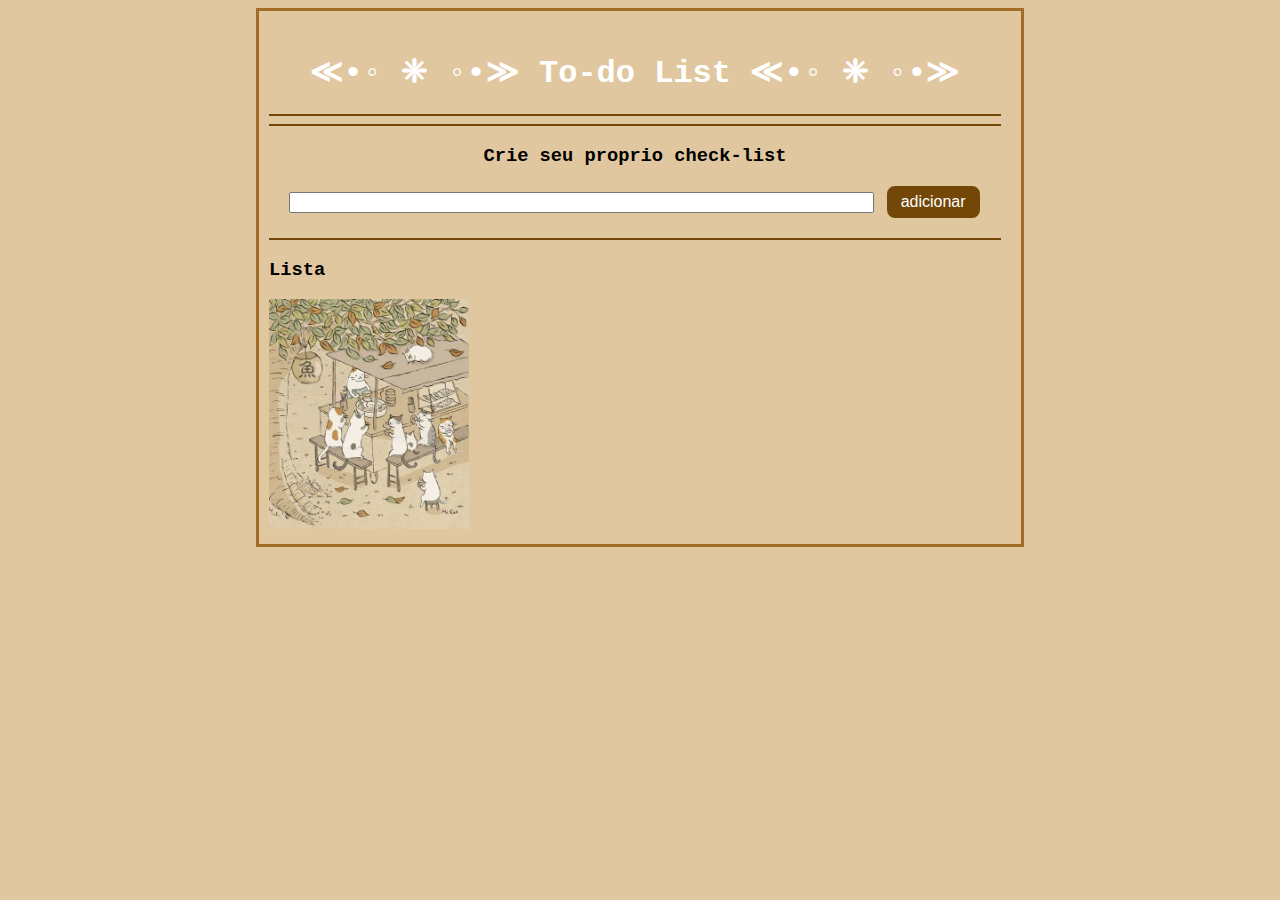
<file: ProjetosLogica--/TudoList/index.html>
<!DOCTYPE html>
<html lang="pt-br">

<head>
    <meta charset="UTF-8">
    <meta http-equiv="X-UA-Compatible" content="IE=edge">
    <meta name="viewport" content="width=device-width, initial-scale=1.0">
    <title>Tudo List</title>
    <style type="text/css">
        body {
            background-color: #d8b784c7;
            background-position-x: center;
            margin-left: 20%;
            margin-right: 20%;
            border: 3px solid rgba(155, 99, 26, 0.904);
            padding: 20px 20px 10px 10px;
            font-family: courier, arial, helvetica;
        }

        button {
            background-color: #724707;
            border: none;
            color: white;
            padding: 10px 10px;
            text-align: center;
            text-decoration: none;
            display: inline-block;
            font-size: 16px;
            margin: 1px 1px;
            cursor: pointer;
        }

        .button1 {
            border-radius: 8px;
            padding: 5px 12px;
            border: 2px solid #724707;
        }

        hr {
            height: 2px;
            color: #724707;
            background-color: #724707;
            border: none;
            
        }
    </style>
</head>

<body>

    <center>
        
        <h1 style="color:white;">≪•◦ ❈ ◦•≫ To-do List ≪•◦ ❈ ◦•≫</h1>
        <hr>
        <hr>

        <h3>Crie seu proprio check-list</h3>

        <h3><input type="text" name="" id="tarefinha" size="70">
            <button class="button button1" onclick="adicionarTarefa()">adicionar</button>
        </h3>
        <hr />
    </center>
    <h3>Lista</h3>
    <ul id="lista"></ul>

    <script src="index.js"></script>
    <rigth><img src="imagens/gatos.jpg" width="200px"></rigth>
</body>

</html>
</file>
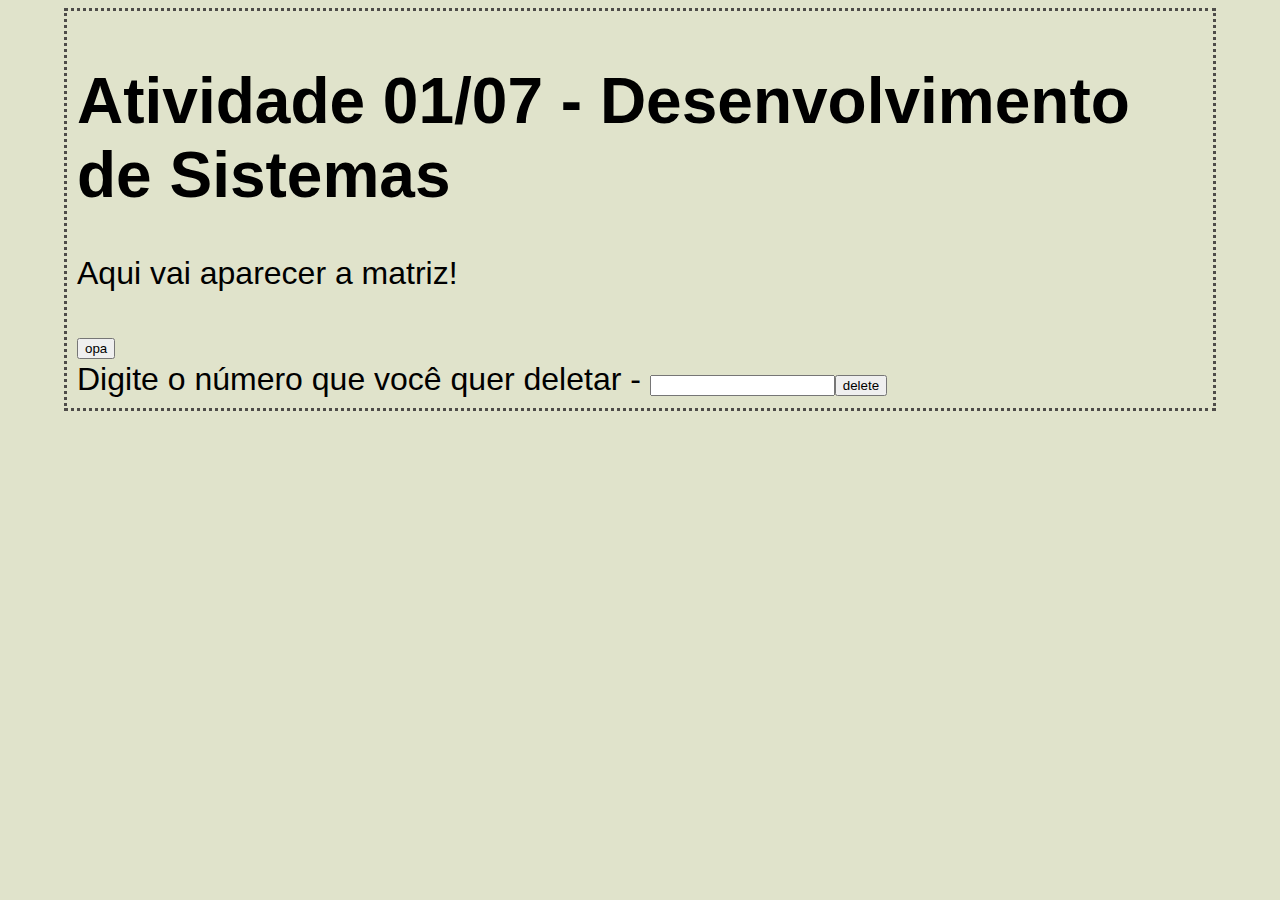
<file: ahahah.html>
<!DOCTYPE html>
<html lang="en">

<head>
    <meta charset="UTF-8">
    <meta http-equiv="X-UA-Compatible" content="IE=edge">
    <meta name="viewport" content="width=device-width, initial-scale=1.0">
    <title>JACKSON</title>
    <style type="text/css">
        body {
            background-color: #d7dbbcc7;
            background-position-x: center;
            margin-left: 5%;
            margin-right: 5%;
            border: 3px dotted rgba(59, 56, 56, 0.877);
            padding: 10px 10px 10px 10px;
            font-family: sans-serif;
            font-size: xx-large;
        }
    </style>
</head>

<body>
    <h1>Atividade 01/07 - Desenvolvimento de Sistemas</h1>
    <p id="aa">Aqui vai aparecer a matriz!</p><button onclick="criamatriz()">opa</button>
    <br>
    Digite o número que você quer deletar - <input type="number" id="numero"><button onclick="delet()">delete</button>
</body>

</html>
<script>
    var matriz = [[], [], []]
    function criamatriz() {
        var resp = ""
        for (let i = 0; i < 3; i++) {
            for (let j = 0; j < 2; j++) {
                matriz[i][j] = Math.floor(Math.random() * 100)
            }
            resp += "<br>"
        }
        imprimematriz();
    }
    function delet() {
        var quest = parseInt(document.getElementById("numero").value)
        var men = "Deletado com sucesso "
        for (let i = 0; i < 3; i++) {
            for (let j = 0; j < 2; j++) {
                if (quest == matriz[i][j]) {
                    matriz[i][j] = null
                    var men = "Deletado com sucesso "
                    break;
                } else {
                    men = "esse numero nao se encontra no nosso sistema!!"
                }
            }
        }
        alert(men)
        imprimematriz();
    }
    function imprimematriz() {
        var resp = ""
        for (let i = 0; i < 3; i++) {
            for (let j = 0; j < 2; j++) {
                resp += matriz[i][j] + " - "
            }
            resp += "<br>"
        }
        document.getElementById("aa").innerHTML = resp
    }

</script>
</file>
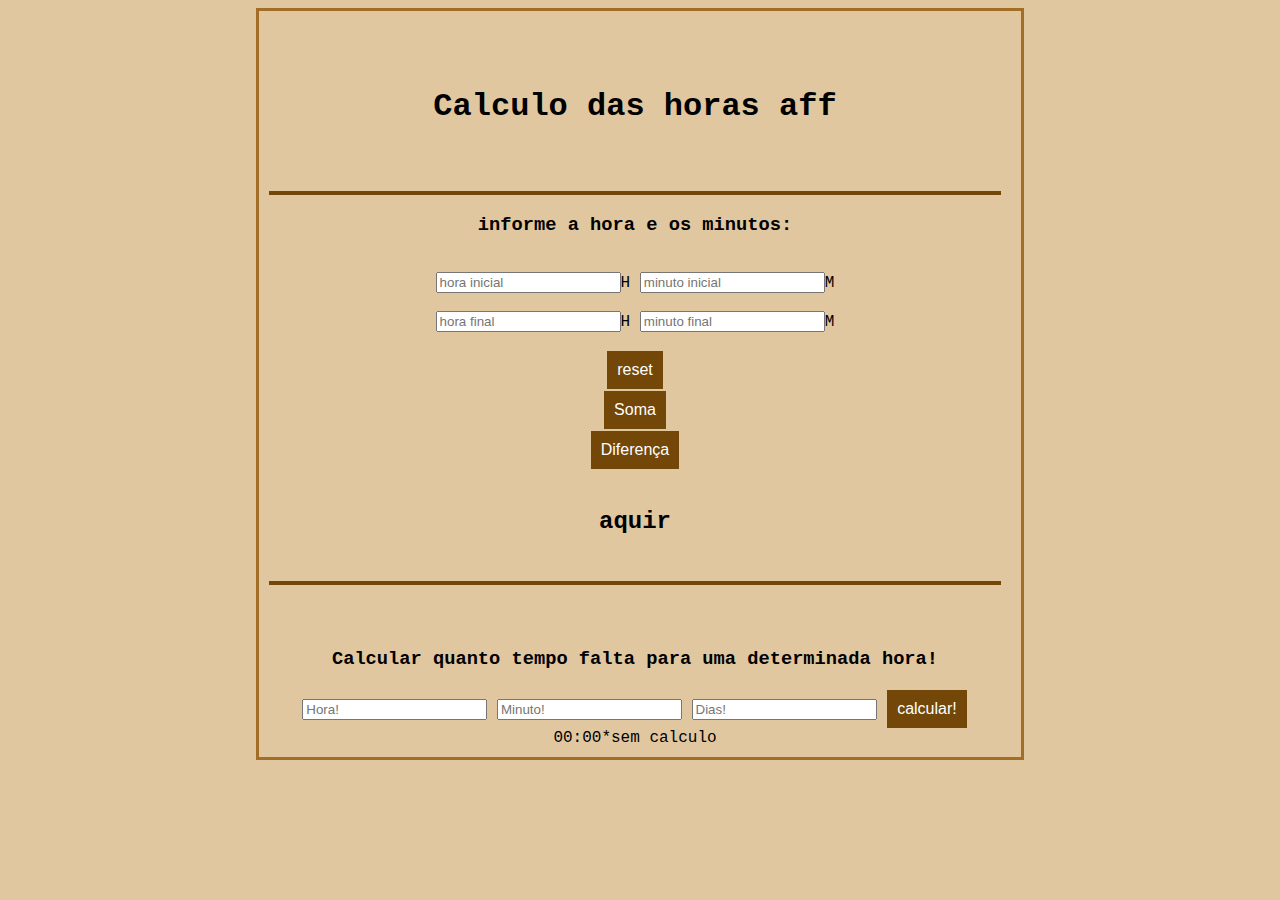
<file: DSV1309/calcHora.html>
<!DOCTYPE html>
<html lang="en">

<head>
    <meta charset="UTF-8">
    <link href="https://cdn.jsdelivr.net/npm/bootstrap@5.1.0/dist/css/bootstrap.min.css" F rel="stylesheet"
        integrity="sha384-KyZXEAg3QhqLMpG8r+8fhAXLRk2vvoC2f3B09zVXn8CA5QIVfZOJ3BCsw2P0p/We" crossorigin="anonymous">
    <meta http-equiv="X-UA-Compatible" content="IE=edge">
    <meta name="viewport" content="width=device-width, initial-scale=1.0">
    <style type="text/css">
        body {
            background-color: #d8b784c7;
            background-position-x: center;
            margin-left: 20%;
            margin-right: 20%;
            border: 3px solid rgba(155, 99, 26, 0.904);
            padding: 20px 20px 10px 10px;
            font-family: courier, arial, helvetica;
        }

        button {
            background-color: #724707;
            border: none;
            color: white;
            padding: 10px 10px;
            text-align: center;
            text-decoration: none;
            display: inline-block;
            font-size: 16px;
            margin: 1px 1px;
            cursor: pointer;
        }

        hr {
            height: 4px;
            color: #724707;
            background-color: #724707;
            border: none;
        }
    </style>
    <title>Document</title>
</head>

<body>
    <center>
        <br><br>
        <h1>Calculo das horas aff</h1>
        <br><br>
        <hr>
        <h3>informe a hora e os minutos:</h3>
        <br>
        <input id="h1" type="Number" placeholder="hora inicial">H
        <input id="m1" type="Number" placeholder="minuto inicial">M<br><br>
        <input id="h2" type="Number" placeholder="hora final">H
        <input id="m2" type="Number" placeholder="minuto final">M<br><br>
        <div class="container-fluid">
            <div class="row">
                <div class="col-md-4">
                    <button onclick="reset()">reset </button>
                </div>
                <div class="col-md-4">
                    <button onclick="soma()">Soma</button>
                </div>
                <div class="col-md-4">
                    <button onclick="diferenca()">Diferença</button>

                </div>
            </div>
        </div>
        <br>
        <h2>
            <div id="div">aquir</div>
        </h2>
        <br>
        <hr><br><br>
        <h3>Calcular quanto tempo falta para uma determinada hora! </h3>
        <input id="h" type="Number" placeholder="Hora!">
        <input id="m" type="Number" placeholder="Minuto!">
        <input id="d" type="Number" placeholder="Dias!">
        <button onclick="ai()">calcular!</button>
        <div id="tp">00:00*sem calculo</div>
    </center>
</body>

</html>
<script>
    var hf = Number, mf = Number
    var adcVh = Number, adcVm = Number
    function diferenca() {
        var vh1 = Number(document.getElementById("h1").value), vh2 = Number(document.getElementById("h2").value)
        var vm1 = Number(document.getElementById("m1").value), vm2 = Number(document.getElementById("m2").value)

        if (vh1 <= vh2) {
            hf = vh2 - vh1
            mf = vm2 - vm1
            if (vh1 == vh2) {
                if (vm2 < vm1) {
                    mf = vm1 - vm2
                }
            }
        } else {
            hf = vh1 - vh2
            mf = vm1 - vm2
        }

        while (mf < 0) {
            mf += 60
            hf--
        }
        while (mf >= 60) {

            mf = mf - 60
            hf++
            mf = mf
        }
        //impressao
        if (hf < 10) {
            hf = "0" + hf
        }
        if (mf < 10) {
            mf = "0" + mf
        }
        document.getElementById("div").innerHTML = hf + ":" + mf
    }
    function soma() {
        var vh1 = Number(document.getElementById("h1").value), vh2 = Number(document.getElementById("h2").value)
        var vm1 = Number(document.getElementById("m1").value), vm2 = Number(document.getElementById("m2").value)

        hf = vh1 + vh2
        mf = vm1 + vm2
        if (mf >= 60) {
            while (mf >= 60) {
                mf = mf - 60
                adcVh++
            }
            hf = hf + adcVh
            mf = mf
        }

        //impressao
        if (hf < 10) {
            hf = "0" + hf
        }
        if (mf < 10) {
            mf = "0" + mf
        }
        document.getElementById("div").innerHTML = hf + ":" + mf
    }


    function ai() {
        var hora = Number(document.getElementById("h").value)
        var minutos = Number(document.getElementById("m").value)
        var dias = Number(document.getElementById("d").value)
        var quanthora = Number(quanthora)
        if (hora > 23 || hora < 0 || minutos > 59 || minutos < 0) {
            stop;
            alert("Você digitou algum numero errado")
            reset();
        } else if (hora === null) {
            hora = 0
        }
        var data = new Date()
        var horesagora = data.getHours()
        var minutosagora = data.getMinutes()
        var minutostotal = minutos = minutosagora
        var horasmais = 0
        var horaini = hora
        var minutoini = minutos
        for (var i = 0; i < dias; i++) {
            hora = hora + 24
        }
        if (minutoini < 10) {
            minutoini = "" + minutoini
        }
        if (minutostotal < 0) {
            horasmais--
            minutostotal = minutostotal + 60
        }
        if (hora < horasagora) {
            hora = hora + 24
        }
        var horastotal = (hora - horasagore) + horasmais
        var imprimir = horastotal + ":" + minutostotal
        document.getElementById("tp").innerHTML = imprimir
    }

    function reset() {
        document.getElementById("h1").value = null
        document.getElementById("h1").value = null
        document.getElementById("m1").value = null
        document.getElementById("m2").value = null
        hf = null
        mf = null
        adcVh = null


    }
</file>
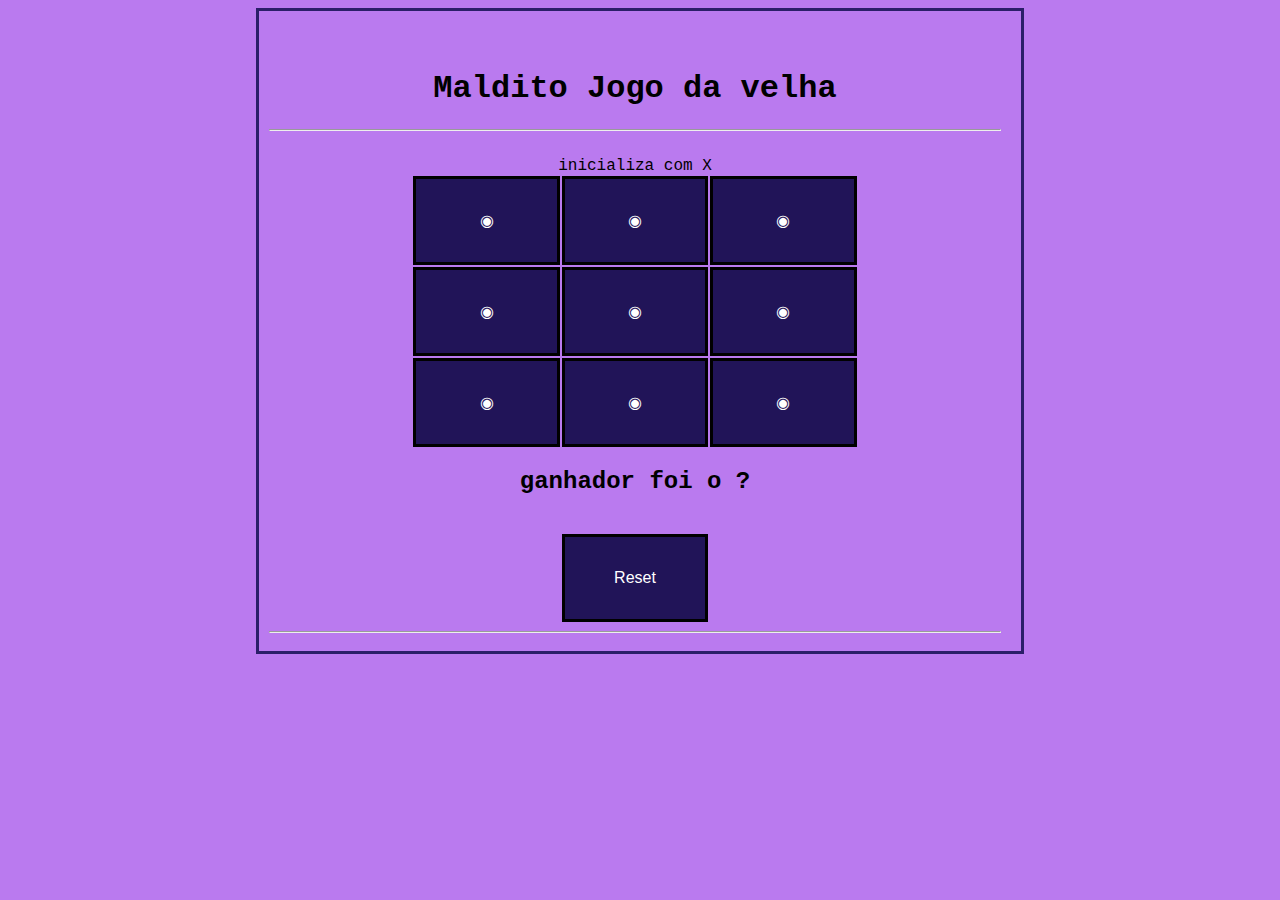
<file: DSV2209rafa/aff.html>
<!DOCTYPE html>
<html lang="en">

<head>
    <meta charset="UTF-8">
    <meta http-equiv="X-UA-Compatible" content="IE=edge">
    <meta name="viewport" content="width=device-width, initial-scale=1.0">
    <title>Document</title>
    <style type="text/css">
        body {
            background-color: #a754ebc7;
            background-position-x: center;
            margin-left: 20%;
            margin-right: 20%;
            border: 3px solid rgba(28, 21, 90, 0.904);
            padding: 20px 20px 10px 10px;
            font-family: courier, arial, helvetica;
        }

        button {
            background-color: #211458;
            border-width: medium;
            border-style: solid;
            border-color: #000;
            color: white;
            width: 20%;
            height: 20%;
            padding: 32px 32px;
            text-align: center;
            text-decoration: none;
            display: inline-block;
            font-size: 16px;
            margin: 1px 1px;
            cursor: pointer;
        }
    </style>
</head>

<body>
    <center>
        <br>
        <h1>Maldito Jogo da velha</h1>
        <hr>
        <br>
        inicializa com X<br>
        
        <button id="A1" onclick="tratajogada(this.id)">◉</button><button id="A2"
            onclick="tratajogada(this.id)">◉</button><button id="A3" onclick="tratajogada(this.id)">◉</button><br>
        <button id="B1" onclick="tratajogada(this.id)">◉</button><button id="B2"
            onclick="tratajogada(this.id)">◉</button><button id="B3" onclick="tratajogada(this.id)">◉</button><br>
        <button id="C1" onclick="tratajogada(this.id)">◉</button><button id="C2"
            onclick="tratajogada(this.id)">◉</button><button id="C3" onclick="tratajogada(this.id)">◉</button><br>
        <h2><div id="div">ganhador foi o <strong>?</strong></div></h2>
        <br><button onclick="reset()">Reset</button>
        <hr>
    </center>
</body>

</html>
<script>
    var letra1 = "X";
    var letra2 = "O";
    var proximaJogada = letra1;
    var vencedor=""
    mostrar=""
    function tratajogada(idbutao) {
        if (document.getElementById(idbutao).innerHTML == "◉"&& vencedor =="") {
            document.getElementById(idbutao).innerText = proximaJogada;

            if (proximaJogada == letra1) {
                proximaJogada = letra2
            } else {
                proximaJogada = letra1
            }
        } else { alert("Ta ocupado meu!") }
        ai();

    }
    function ai(){
        //linha A
        if(document.getElementById("A1").innerText ==document.getElementById("A2").innerText &&document.getElementById("A2").innerText==document.getElementById("A3").innerText &&document.getElementById("A1").innerText !="◉")
        {
            vencedor=document.getElementById("A1").innerText;
            mostrar="ganhador foi o "+vencedor;
            document.getElementById("div").innerHTML =mostrar;
        }
        //linha B
        if(document.getElementById("A1").innerText==document.getElementById("B2").innerText&&document.getElementById("B2").innerText==document.getElementById("B3").innerText&&document.getElementById("B1").innerText!="◉"){
            vencedor=document.getElementById("A1").innerText;
            mostrar="ganhador foi o "+vencedor;
            document.getElementById("div").innerHTML =mostrar;
        }
        //linha C
        if(document.getElementById("C1").innerText==document.getElementById("C2").innerText&&document.getElementById("C2").innerText==document.getElementById("C3").innerText&&document.getElementById("C1").innerText!="◉"){
            vencedor=document.getElementById("C1").innerText;
            mostrar="ganhador foi o "+vencedor;
            document.getElementById("div").innerHTML =mostrar;
        }
        //COLUNA 1
        if(document.getElementById("A1").innerText==document.getElementById("B1").innerText&&document.getElementById("B1").innerText==document.getElementById("C1").innerText&&document.getElementById("A1").innerText!="◉"){
            vencedor=document.getElementById("A1").innerText;
            mostrar="ganhador foi o "+vencedor;
            document.getElementById("div").innerHTML =mostrar;
        }
        //COLUNA 2 
        if(document.getElementById("A2").innerText==document.getElementById("B2").innerText&&document.getElementById("B2").innerText==document.getElementById("C2").innerText&&document.getElementById("A2").innerText!="◉"){
            vencedor=document.getElementById("A2").innerText;
            mostrar="ganhador foi o "+vencedor;
            document.getElementById("div").innerHTML =mostrar;
        }
        //COLUNA 3 
        if(document.getElementById("A3").innerText==document.getElementById("B3").innerText&&document.getElementById("B3").innerText==document.getElementById("C3").innerText&&document.getElementById("A3").innerText!="◉"){
            vencedor=document.getElementById("A3").innerText;
            mostrar="ganhador foi o "+vencedor;
            document.getElementById("div").innerHTML =mostrar;
        }
        //DIAGONAL ESQUERDA
        if(document.getElementById("A1").innerText==document.getElementById("B2").innerText&&document.getElementById("B2").innerText==document.getElementById("C3").innerText&&document.getElementById("A1").innerText!="◉"){
            vencedor=document.getElementById("A1").innerText;
            mostrar="ganhador foi o "+vencedor;
            document.getElementById("div").innerHTML =mostrar;
        }
        //DIAGONAL DIREITO 
        if(document.getElementById("A3").innerText==document.getElementById("B2").innerText&&document.getElementById("B2").innerText==document.getElementById("C1").innerText&&document.getElementById("A3").innerText!="◉"){
            vencedor=document.getElementById("A3").innerText;
            mostrar="ganhador foi o "+vencedor;
            document.getElementById("div").innerHTML =mostrar;
        }
    }

    function reset() {
        document.getElementById("A1").innerText= "◉";
        document.getElementById("A2").innerText= "◉"
        document.getElementById("A3").innerText= "◉";
        document.getElementById("B1").innerText= "◉";
        document.getElementById("B2").innerText= "◉";
        document.getElementById("B3").innerText= "◉";
        document.getElementById("C1").innerText= "◉";
        document.getElementById("C2").innerText= "◉";
        document.getElementById("C3").innerText= "◉";
        vencedor="";
        mostra=null;
        div=null;
        
     }
    

</script>
</file>
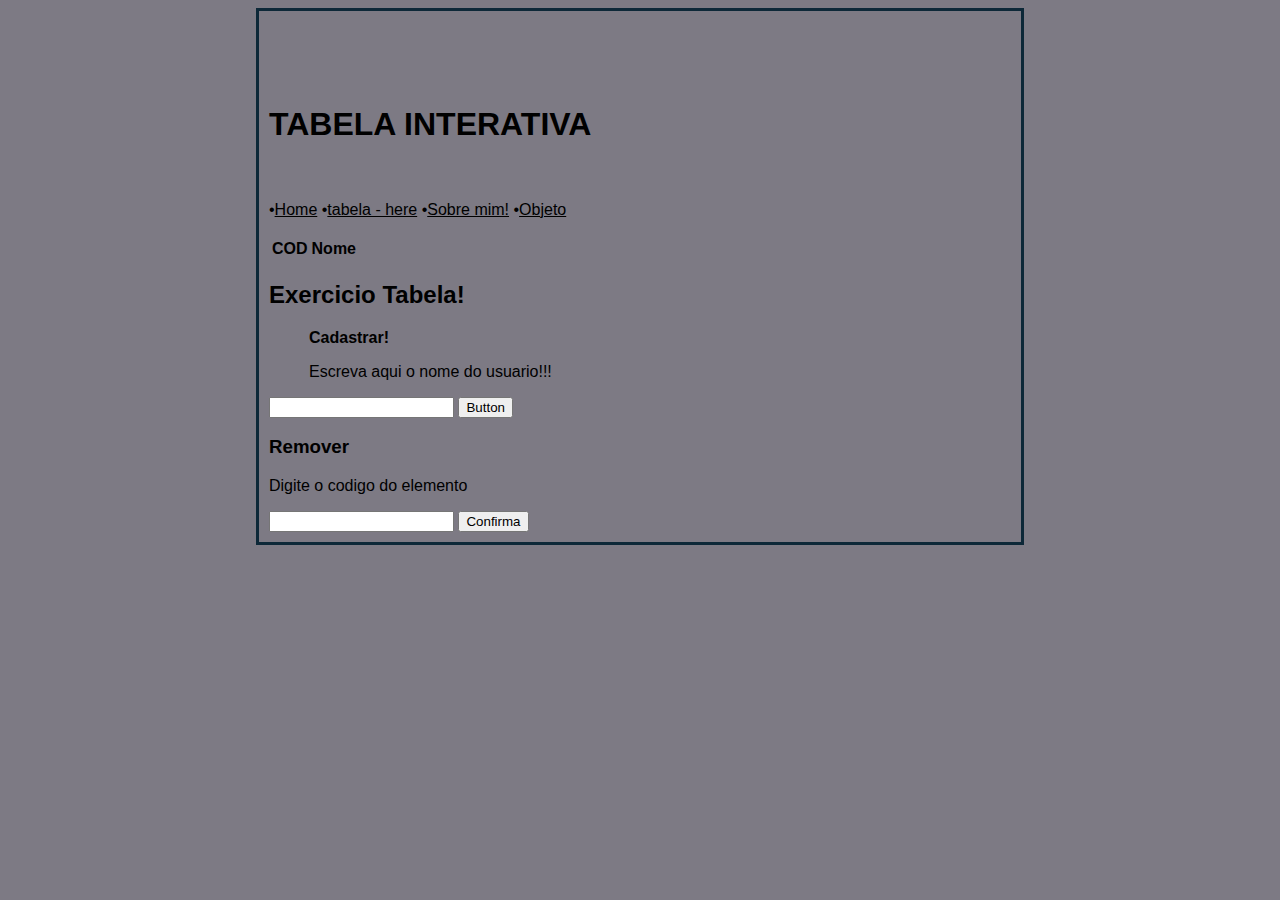
<file: ProjetoInterçaoEmHTML/DSVdeSIS/att.html>
<!DOCTYPE html>
<html lang="en">

<head>
    <meta charset="UTF-8">
    <link href="https://cdn.jsdelivr.net/npm/bootstrap@5.1.0/dist/css/bootstrap.min.css" F rel="stylesheet"
        integrity="sha384-KyZXEAg3QhqLMpG8r+8fhAXLRk2vvoC2f3B09zVXn8CA5QIVfZOJ3BCsw2P0p/We" crossorigin="anonymous">
    <meta http-equiv="X-UA-Compatible" content="IE=edge">
    <meta name="viewport" content="width=device-width, initial-scale=1.0">
    <style type="text/css">
        body {
            background-color: #595561c7;
            background-position-x: center;
            margin-left: 20%;
            margin-right: 20%;
            border: 3px solid rgba(1, 32, 49, 0.904);
            padding: 20px 20px 10px 10px;
            font-family: sans-serif;
        }

        a {
            color: rgb(0, 0, 0);
        }
    </style>
    <title>tabela</title>

</head>

<body>
    <div class="container-fluid">
        <div class="row">
            <div class="col-md-12">
                <br><br><br>
                <h1 class="text-center">
                    TABELA INTERATIVA
                </h1>
                <br><br>•<a href="home.html" title="home" alt="">Home</a>
                •<u>tabela - here</u>
                •<a href="sobre.html" title="sobre" alt="">Sobre mim!</a>
                •<a href="objeto.html">Objeto</a><br><br>
                <div class="row">
                    <div class="col-md-8">
                        <table id="tabela" class="table" >
                            <thead>
                                <tr>
                                   
                                    <th>
                                        COD
                                    </th>
                                    <th>
                                       Nome
                                    </th>
                                    
                                </tr>
                            </thead>
                            <tbody>
                               
                            </tbody>
                        </table >
                    </div>
                    <div class="col-md-4">
                        <dl>
                            <dt>
                                <h2>Exercicio Tabela!</h2>
                            </dt>
                            <dd>
                                <span><strong>Cadastrar!</strong> <br>
                                <p>Escreva aqui o nome do usuario!!!</p>
                                </span>
                            </dd>
                        </dl> 
                        
                        <input type="text" id="nome">
                        <button onclick="tabelinha()" type="button" class="btn btn-success btn-lg btn-block">
                            Button
                        </button>
                        <h3>Remover</h3><p>Digite o codigo do elemento</p>
                        <input type="Number"id="remov" >
                        <button onclick="remocao()" type="button" class="btn btn-success btn-lg btn-block">Confirma</button>
                    </div>
                </div>
            </div>
        </div>
    </div>
</body>
</html>
<script>
    var cod=0;
    function tabelinha(){  
        cod++;
        var remov="<td><button onclick='remocao(this)'type='button' class='btn btn-danger btn-lg btn-block'>DEleta</button></td>"
        var hg= "<strong>#</strong>"
        var nome=document.getElementById("nome").value;
        var linha= "<tr><td>"+hg+cod+"</td><td>"+nome+"</td>"+remov;
        document.getElementById("tabela").innerHTML+=linha;
        document.getElementById("tabela").innerHTML+="</tr>";
        document.getElementById("nome").value = null;

    }

    function remocao(id){
        var i=id.parentNode.parentNode.rowIndex;
        document.getElementById('tabela').deleteRow(i);
        // var a=cod
        // var desejado= document.getElementById("remov").value;
        // while(desejado!=cod){
        //     a--
        //     if(a==desejado){
                
        //         document.getELementById("cod").remove();  
        //     }
        // }
    }
</script>
</file>
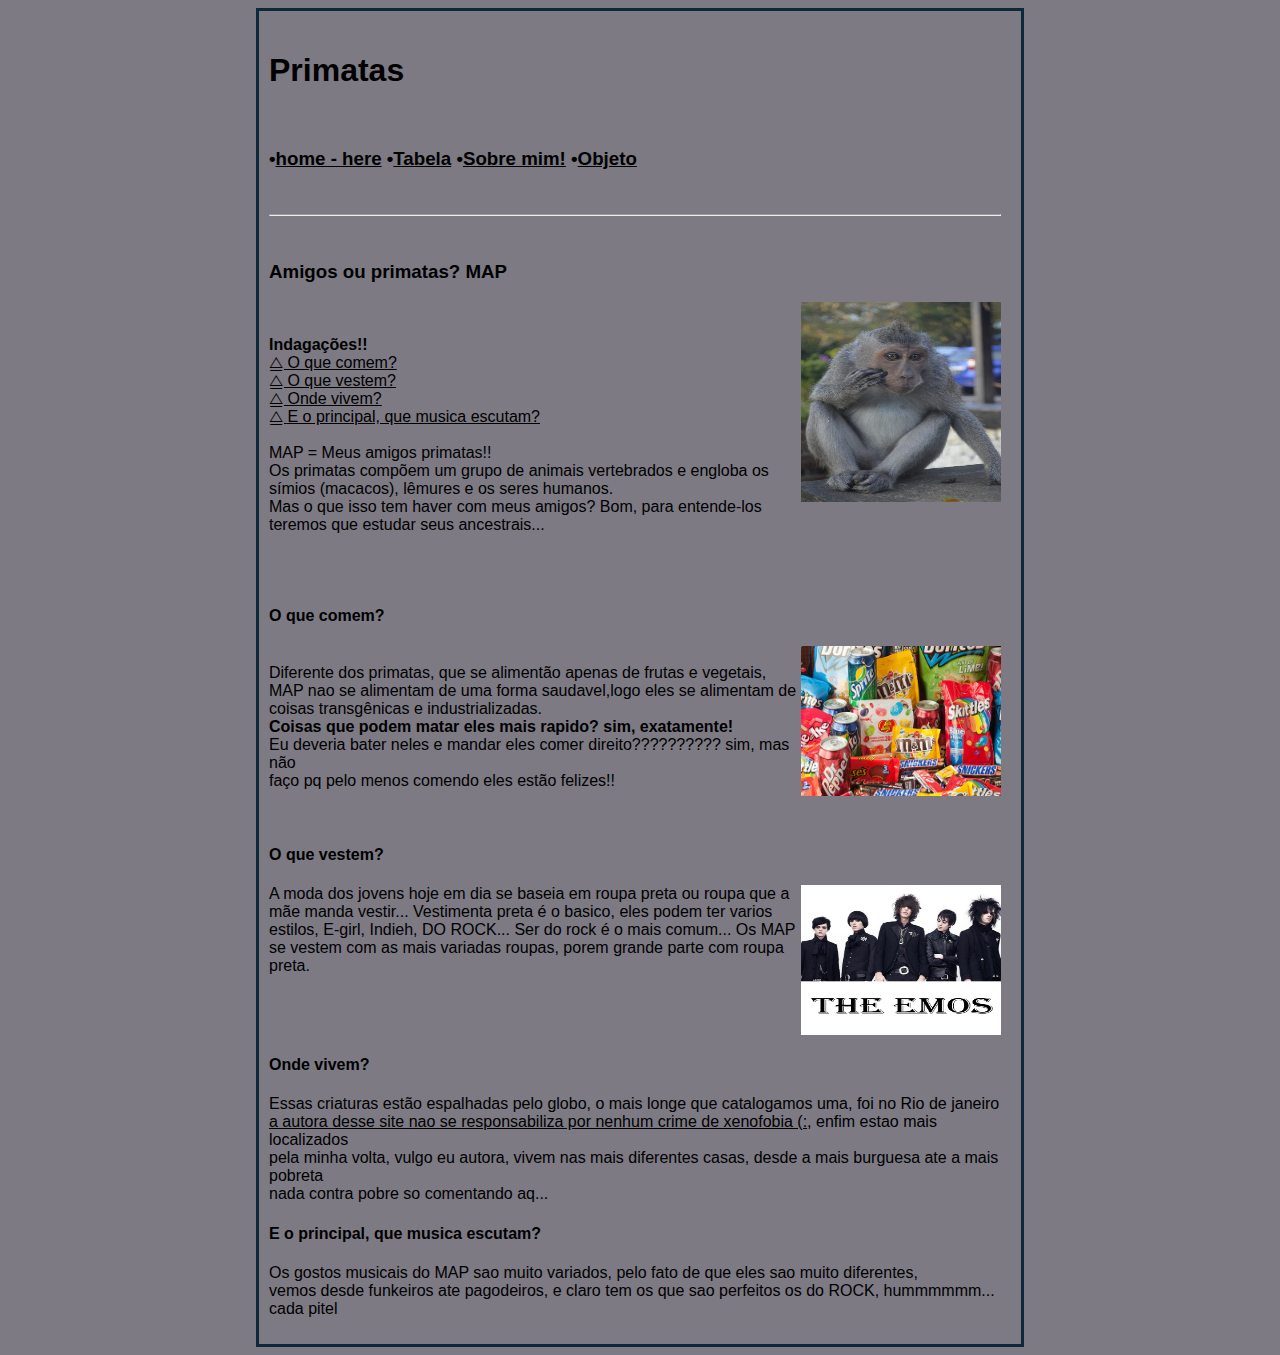
<file: ProjetoInterçaoEmHTML/DSVdeSIS/home.html>
<!DOCTYPE html>
<html lang="en">

<head>
    <meta charset="UTF-8">
    <link href="https://cdn.jsdelivr.net/npm/bootstrap@5.1.0/dist/css/bootstrap.min.css" F rel="stylesheet"
        integrity="sha384-KyZXEAg3QhqLMpG8r+8fhAXLRk2vvoC2f3B09zVXn8CA5QIVfZOJ3BCsw2P0p/We" crossorigin="anonymous">
    <meta http-equiv="X-UA-Compatible" content="IE=edge">
    <meta name="viewport" content="width=device-width, initial-scale=1.0">
    <title>home</title>
    <style type="text/css">
        body {
            background-color: #595561c7;
            background-position-x: center;
            margin-left: 20%;
            margin-right: 20%;
            border: 3px solid rgba(1, 32, 49, 0.904);
            padding: 20px 20px 10px 10px;
            font-family: sans-serif;
        }

        a {
            color: rgb(0, 0, 0);
        }
    </style>
</head>

<body>

    <h1 class="text-center"> Primatas</h1>
<br>
     <h3>  •<u>home - here</u>
    •<a href="att.html" title="tabela" alt="">Tabela</a>
    •<a href="sobre.html" title="sobre" alt="" class="text-emphasis">Sobre mim!</a> 
    •<a href="objeto.html">Objeto</a></h3>
    <br>
    
    <hr><br>
    <h3>Amigos ou primatas? MAP</h3>

    <img alt="Bootstrap Image Preview" src="mamaco1.jpg" width="200" height="200" align="right" class="img-right" /><br>

    <p> <strong>Indagações!!</strong> <br>

        <a href="#comem" title="Seja direcionado" alt="">⧋ O que comem?</a> <br>
        <a href="#vestem" title="Seja direcionado" alt="">⧋ O que vestem?</a><br>
        <a href="#vivem" title="Seja direcionado" alt="">⧋ Onde vivem?</a><br>
        <a href="#musica" title="Seja direcionado" alt="">⧋ E o principal, que musica escutam?</a> <br>

        <br>MAP = Meus amigos primatas!!
        <br>
        Os primatas compõem um grupo de animais vertebrados e engloba os símios (macacos), lêmures e os seres humanos.
        <br>
        Mas o que isso tem haver com meus amigos? Bom, para entende-los teremos que estudar seus ancestrais...

    </p>
    <br clear="right">
    <br>
    <h4 id="comem">O que comem?</h4>
    <p>
        <img src="salgadinhos.jpg" alt="" width="200" height="150" align="right"><br>
        Diferente dos primatas, que se alimentão apenas de frutas e vegetais, MAP nao se alimentam de uma forma
        saudavel,logo eles se alimentam de coisas transgênicas e industrializadas.
        <br> <strong> Coisas que podem matar eles mais rapido? sim, exatamente!</strong><br>
        Eu deveria bater neles e mandar eles comer direito?????????? sim, mas não <br> faço pq pelo menos comendo eles
        estão felizes!!
        <br>


    </p>
    <br clear="right">

    <h4 id="vestem">O que vestem?</h4>
    <img src="p1.jpg" width="200" height="150" align="right">
    <p>
        A moda dos jovens hoje em dia se baseia em roupa preta ou roupa que a mãe manda vestir...
        Vestimenta preta é o basico, eles podem ter varios estilos, E-girl, Indieh, DO ROCK... Ser do rock é o mais
        comum...
        Os MAP se vestem com as mais variadas roupas, porem grande parte com roupa preta.
    </p>
    <br clear="right">
    <h4 id="vivem">Onde vivem?</h4>
    <p>
        Essas criaturas estão espalhadas pelo globo, o mais longe que catalogamos uma, foi no Rio de janeiro <br>
        <u>a autora desse site nao se responsabiliza por nenhum crime de xenofobia (:</u>, enfim estao mais localizados <br>
        pela minha volta, vulgo eu autora, vivem nas mais diferentes casas, desde a mais burguesa ate a mais pobreta<br>
        nada contra pobre so comentando aq...
    </p>

    <h4 id="musica">E o principal, que musica escutam?</h4>
    <p>
        Os gostos musicais do MAP sao muito variados, pelo fato de que eles sao muito diferentes, <br>
        vemos desde funkeiros ate pagodeiros, e claro tem os que sao perfeitos os do ROCK, hummmmmm...  cada pitel
    </p>

</body>

</html>
</file>
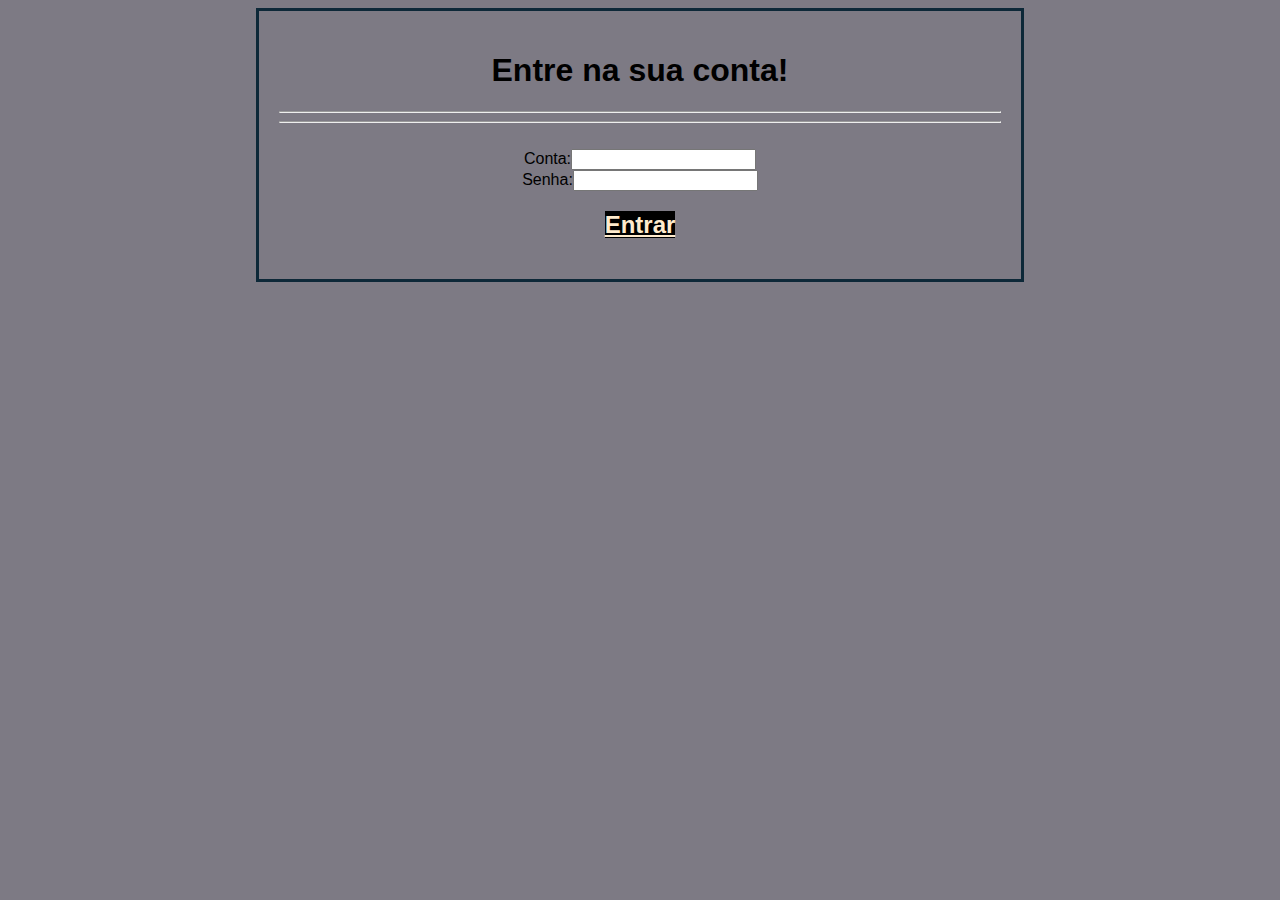
<file: ProjetoInterçaoEmHTML/DSVdeSIS/login.html>
<!DOCTYPE html>
<html lang="en">
<head>
    <meta charset="UTF-8">
    <link href="https://cdn.jsdelivr.net/npm/bootstrap@5.1.0/dist/css/bootstrap.min.css" F rel="stylesheet"
        integrity="sha384-KyZXEAg3QhqLMpG8r+8fhAXLRk2vvoC2f3B09zVXn8CA5QIVfZOJ3BCsw2P0p/We" crossorigin="anonymous">
    <meta http-equiv="X-UA-Compatible" content="IE=edge">
    <meta name="viewport" content="width=device-width, initial-scale=1.0">
    <title>Login</title>
    <style type="text/css">
        body {
            background-color: #595561c7;
            background-position-x: center;
            margin-left: 20%;
            margin-right: 20%;
            border: 3px solid rgba(1, 32, 49, 0.904);
            padding: 20px 20px 20px 20px;
            font-family: sans-serif;
        }

        a {
            background-color: black;
           color: blanchedalmond;
        }
    </style>
</head>
<body>
    <center>

       <h1>Entre na sua conta!</h1>
       <hr><hr><br>
        Conta:<input type="text"> <br>
        Senha:<input type="text"><br>

        <h2><a href="home.html">Entrar</a></h2>
    </center>
</body>
</html>
</file>
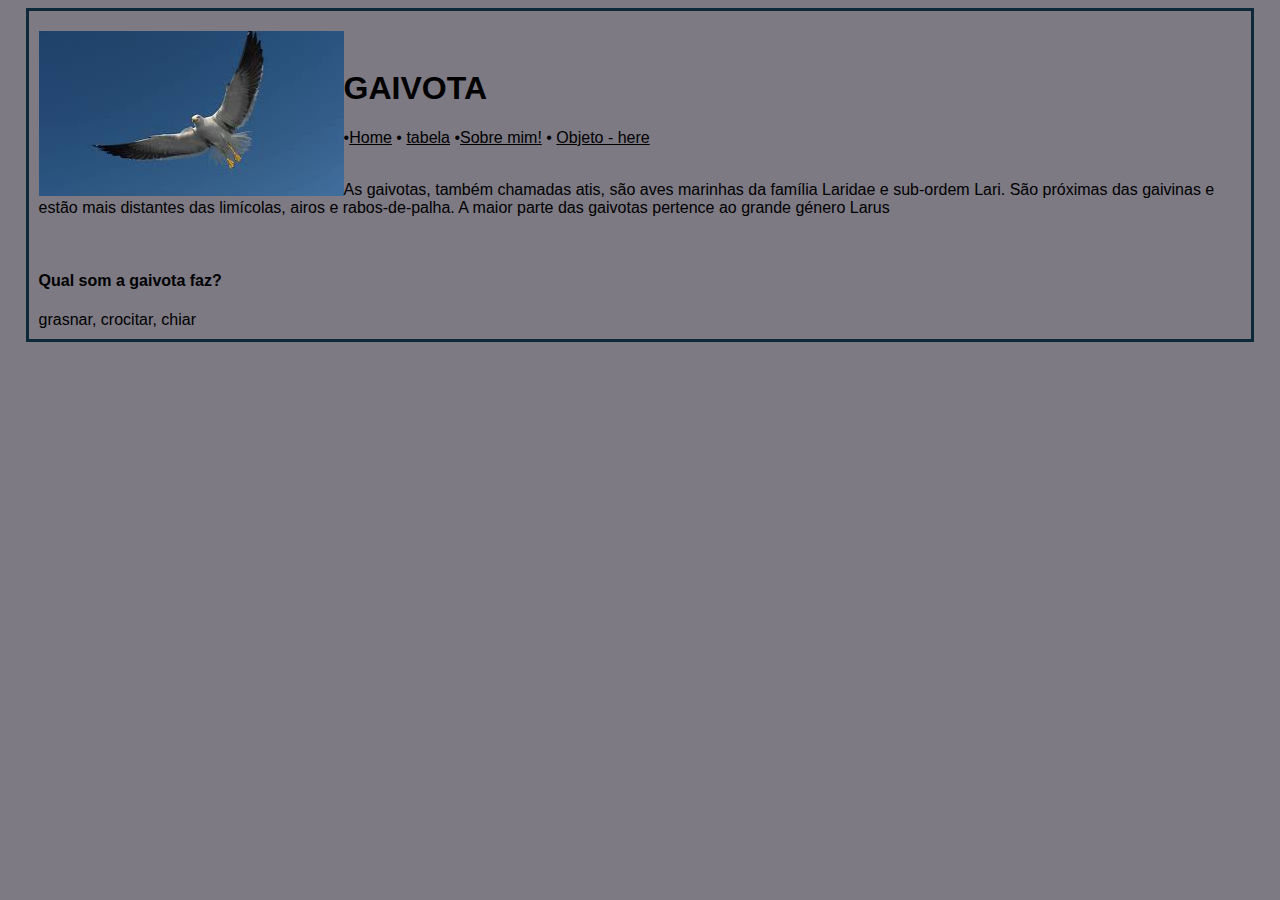
<file: ProjetoInterçaoEmHTML/DSVdeSIS/objeto.html>
<!DOCTYPE html>
<html lang="en">
<head>
    <meta charset="UTF-8">
    <link href="https://cdn.jsdelivr.net/npm/bootstrap@5.1.0/dist/css/bootstrap.min.css" F rel="stylesheet"
        integrity="sha384-KyZXEAg3QhqLMpG8r+8fhAXLRk2vvoC2f3B09zVXn8CA5QIVfZOJ3BCsw2P0p/We" crossorigin="anonymous">
    <meta http-equiv="X-UA-Compatible" content="IE=edge">
    <meta name="viewport" content="width=device-width, initial-scale=1.0">
    <title>Objetos</title>
    <style type="text/css">
        body {
            background-color: #595561c7;
            background-position-x: center;
            margin-left: 2%;
            margin-right: 2%;
            border: 3px solid rgba(1, 32, 49, 0.904);
            padding: 20px 20px 10px 10px;
            font-family: sans-serif;
        }

        a {
            color: rgb(0, 0, 0);
        }
    </style>
</head>
<body> <img src="[data-uri]" alt="" align="left">
    <br>
    <h1>GAIVOTA</h1>
    •<a href="home.html" title="home" alt="">Home</a>
                • <a href="att.html">tabela</a>
                •<a href="sobre.html" title="sobre" alt="">Sobre mim!</a>
                • <u>Objeto - here</u><br><br>
    <P>As gaivotas, também chamadas atis, são aves marinhas da família Laridae e sub-ordem Lari. São próximas das gaivinas e estão mais distantes das limícolas, airos e rabos-de-palha. A maior parte das gaivotas pertence ao grande género Larus</P>
    <br><h4>Qual som a gaivota faz?</h4> 
    grasnar, crocitar, chiar
    <br clear="left">
</body>
</html>
</file>
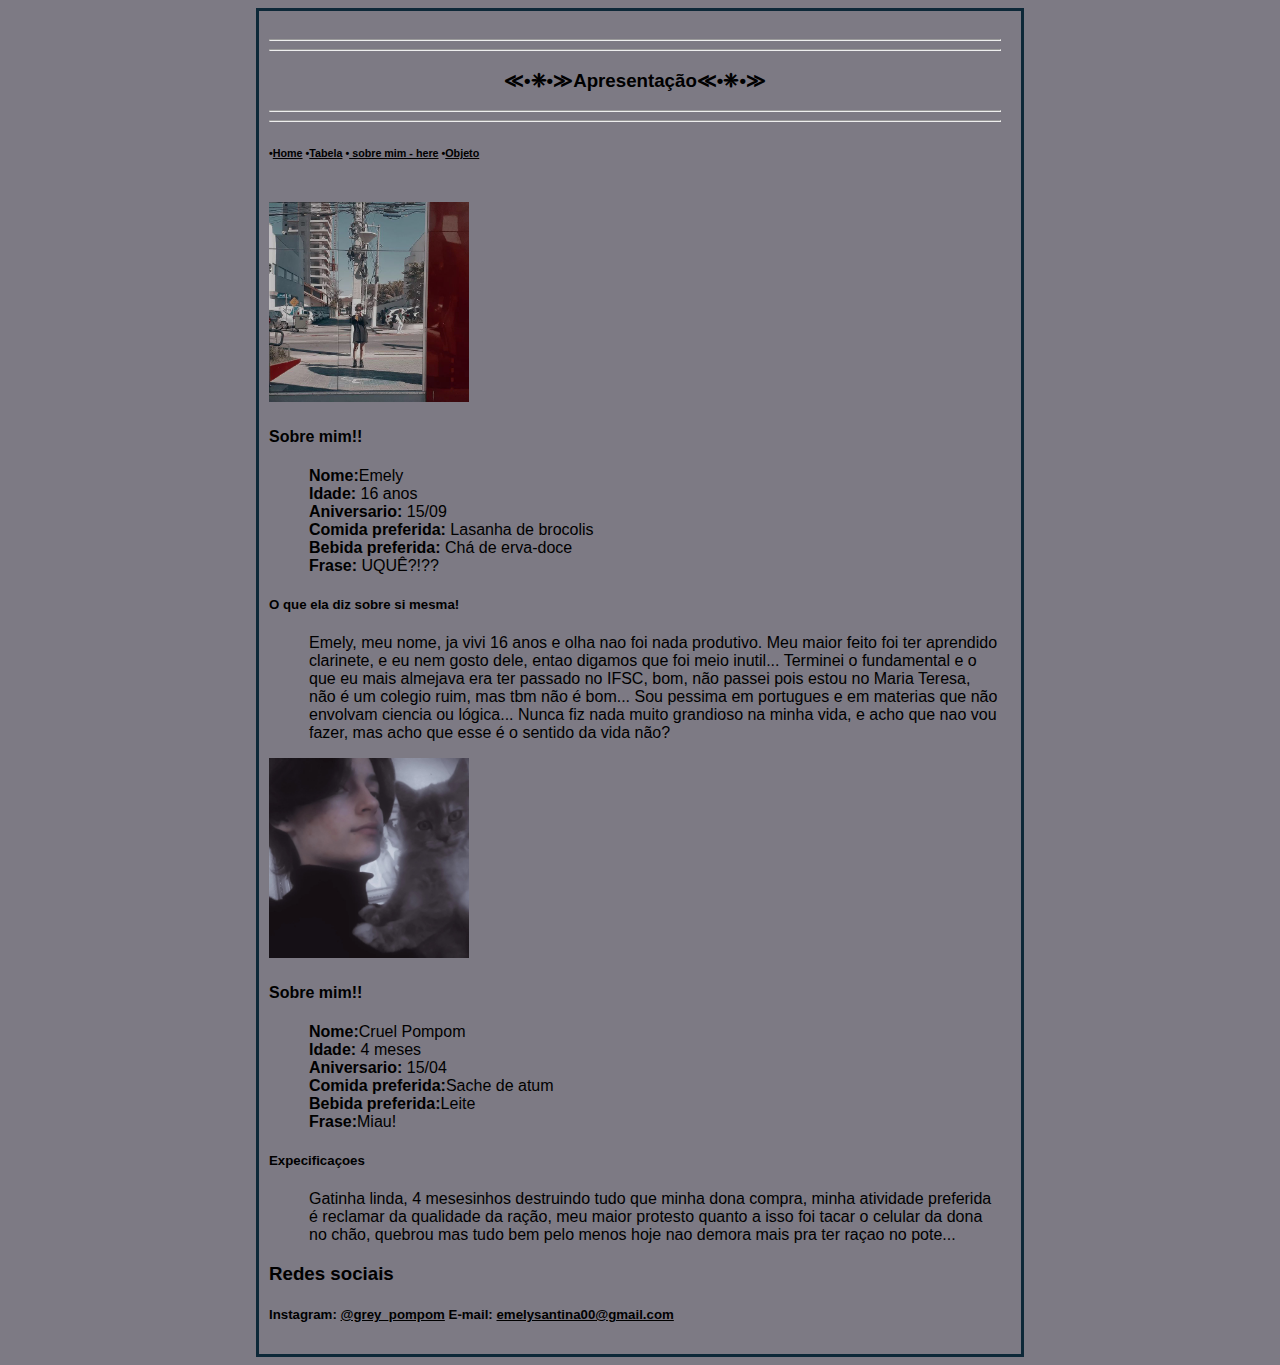
<file: ProjetoInterçaoEmHTML/DSVdeSIS/sobre.html>
<!DOCTYPE html>
<html lang="en">

<head>
    <meta charset="UTF-8">
    <link href="https://cdn.jsdelivr.net/npm/bootstrap@5.1.0/dist/css/bootstrap.min.css" F rel="stylesheet"
        integrity="sha384-KyZXEAg3QhqLMpG8r+8fhAXLRk2vvoC2f3B09zVXn8CA5QIVfZOJ3BCsw2P0p/We" crossorigin="anonymous">
    <meta http-equiv="X-UA-Compatible" content="IE=edge">
    <meta name="viewport" content="width=device-width, initial-scale=1.0">
    <title>sobre mim!</title>
    <style type="text/css">
        body {
            background-color: #595561c7;
            background-position-x: center;
            margin-left: 20%;
            margin-right: 20%;
            border: 3px solid rgba(1, 32, 49, 0.904);
            padding: 20px 20px 10px 10px;
            font-family: sans-serif;
        }

        a {
            color: rgb(0, 0, 0);
        }
    </style>
</head>

<body>
    <div class="container-fluid">
        <div class="row">
            <div class="col-md-12">

                <hr>
                <hr>
                <center>
                    <h3>
                        ≪•❈•≫Apresentação≪•❈•≫
                    </h3>
                </center>

                <hr>
                <hr>
                <h6 class="text-dark">
                •<a href="home.html" title="home" alt="" class="text-emphasis">Home</a>
                •<a href="att.html" title="tabela" alt="">Tabela</a>
                •<u> sobre mim - here</u>
                •<a href="objeto.html">Objeto</a>
                
                </h6>
                <br>
                <div class="row">
                    <div class="col-md-6">
                        <img alt="Bootstrap Image Preview" src="insta.png.jpg" width="200" height="200" />
                        <br>
                        <dl>
                            <h4>
                                Sobre mim!!
                            </h4>
                            <dd>
                                <strong>Nome:</strong>Emely <br>
                                <strong> Idade:</strong> 16 anos <br>
                                <strong>Aniversario: </strong>15/09 <br>
                                <strong> Comida preferida:</strong> Lasanha de brocolis <br>
                                <strong>Bebida preferida:</strong> Chá de erva-doce <br>
                                <strong>Frase:</strong> UQUÊ?!??
                            </dd>
                            <h5>
                                O que ela diz sobre si mesma!
                            </h5>

                            <dd>
                                Emely, meu nome, ja vivi 16 anos e olha nao foi nada produtivo.
                                Meu maior feito foi ter aprendido clarinete, e eu nem gosto dele, entao digamos que foi
                                meio inutil...
                                Terminei o fundamental e o que eu mais almejava era ter passado no IFSC, bom, não passei
                                pois estou no Maria Teresa, não é um colegio ruim, mas tbm não é bom...
                                Sou pessima em portugues e em materias que não envolvam ciencia ou lógica...
                                Nunca fiz nada muito grandioso na minha vida, e acho que nao vou fazer, mas acho que
                                esse é o sentido da vida não?
                            </dd>
                        </dl>
                    </div>
                    <div class="col-md-6">
                        <img alt="Bootstrap Image Preview" src="gata.jpg" width="200" height="200" />
                        <br>
                        <dl>
                            <h4>
                                Sobre mim!!
                            </h4>
                            <dd>
                                <strong>Nome:</strong>Cruel Pompom <br>
                                <strong> Idade:</strong> 4 meses <br>
                                <strong>Aniversario: </strong>15/04 <br>
                                <strong> Comida preferida:</strong>Sache de atum<br>
                                <strong>Bebida preferida:</strong>Leite<br>
                                <strong>Frase:</strong>Miau!
                            </dd>
                            <h5>
                                Expecificaçoes
                            </h5>
                            <dd>
                                Gatinha linda, 4 mesesinhos destruindo tudo que minha dona compra, minha atividade
                                preferida é reclamar da qualidade da ração, meu maior protesto quanto a isso foi tacar o
                                celular da dona no chão, quebrou mas tudo bem pelo menos hoje nao demora mais pra ter
                                raçao no pote...
                            </dd>
                        </dl>
                    </div>

                </div>
                <h3>
                    Redes sociais
                </h3>
                <h5 class="text-emphasis">
                    Instagram: <a href="https://www.instagram.com/grey_pompom/" title="Instagram" target="_blank"
                        alt="">@grey_pompom</a>
                    E-mail: <a href="mailto:emelysantina@gmail.com?subject=Assunto" title="E-mail" target="_blank"
                        alt="">emelysantina00@gmail.com</a><br></h5>
            </div>
        </div>
    </div>
</body>

</html>
</file>
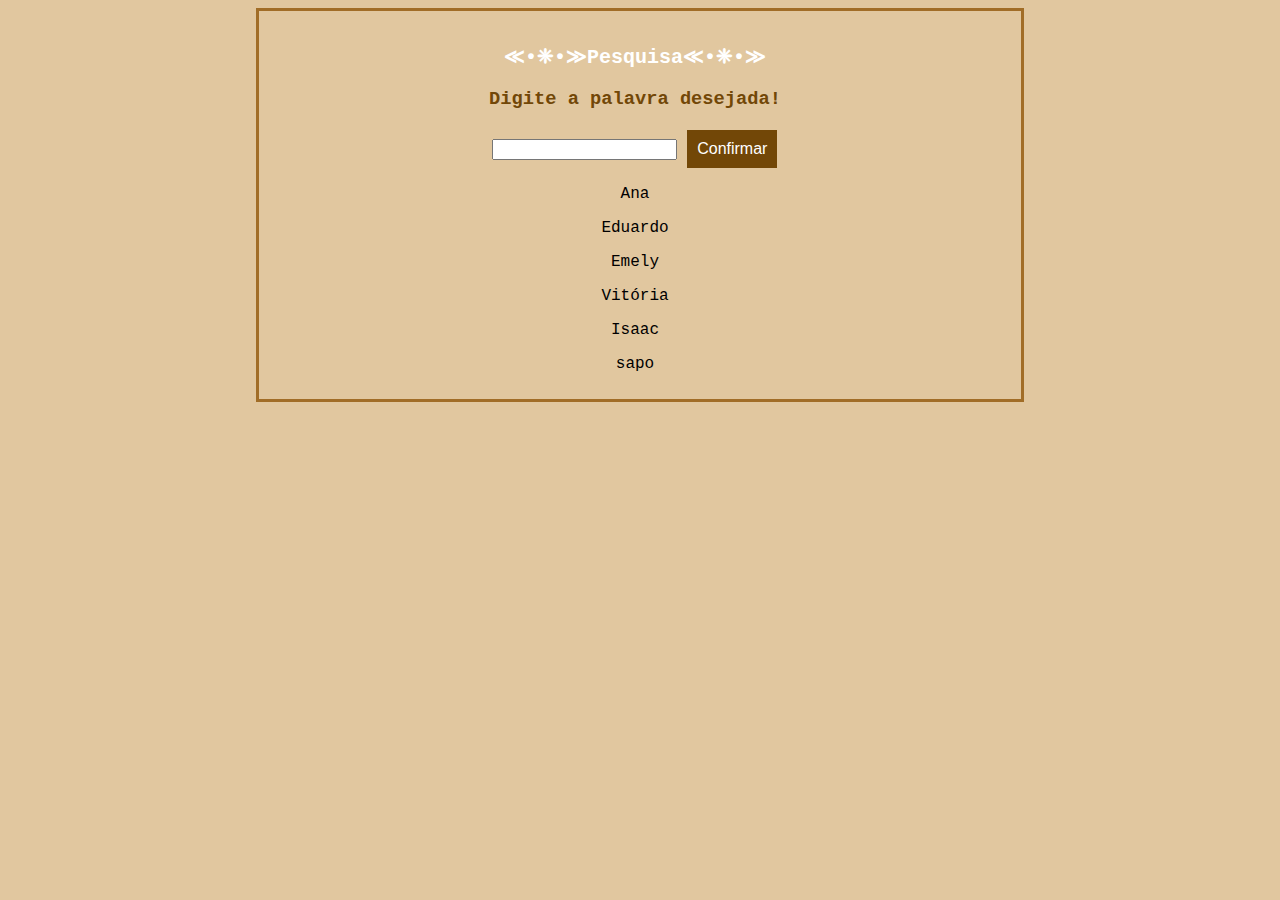
<file: ProjetosLogica--/pesquisas/pesquisa.html>
<!DOCTYPE html>
<html lang="en">

<head>
    <meta charset="UTF-8">
    <meta http-equiv="X-UA-Compatible" content="IE=edge">
    <meta name="viewport" content="width=device-width, initial-scale=1.0">
    <title>Document</title>
    <style type="text/css">
        @import url(css.css);
    </style>
</head>

<body>
   
     <center>
         <h1 style="color:white;">≪•❈•≫Pesquisa≪•❈•≫</h1>
        <h3>Digite a palavra desejada!</h3> 
        <input type="text" id="palavra" onkeyup="buscar()" aria-placeholder="Digite uma palavra">
        <button onclick="buscar()">Confirmar</button>
        <div id="mostrar"></div>
        <script src="pesquisa.js"></script>
    </center>
    <!-- <input type="text" id="buscar">
    <button onclick="pesquisar()">PESQUISAR</button>
    <div id="principal"></div> -->
</body>

</html>
</file>
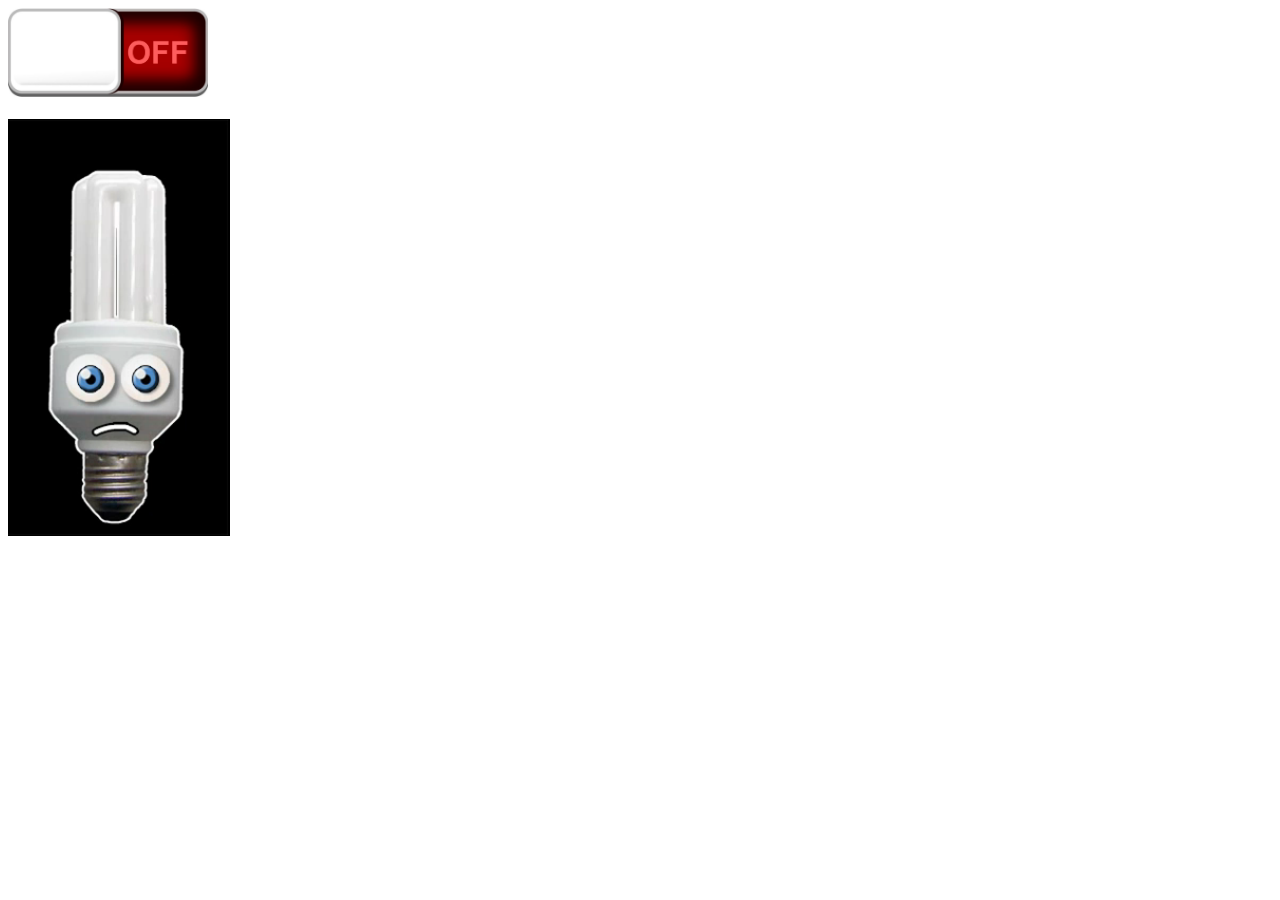
<file: ProjetosLogica--/projeto lampada/lampada.html>
<!DOCTYPE html>
<html lang="pt-br">

<head>
    <meta charset="UTF-8">
    <meta http-equiv="X-UA-Compatible" content="IE=edge">
    <meta name="viewport" content="width=device-width, initial-scale=1.0">
    <title>Document</title>
</head>

<body>

    <img src="imagens/off.jpg" onclick="onOff()" width="200px" id="button">
    <br>
    <br>
    <img src="imagens/xlamp_off.png" id="luzinha">
    <script src="lampada.js"></script>
</body>

</html>
</file>
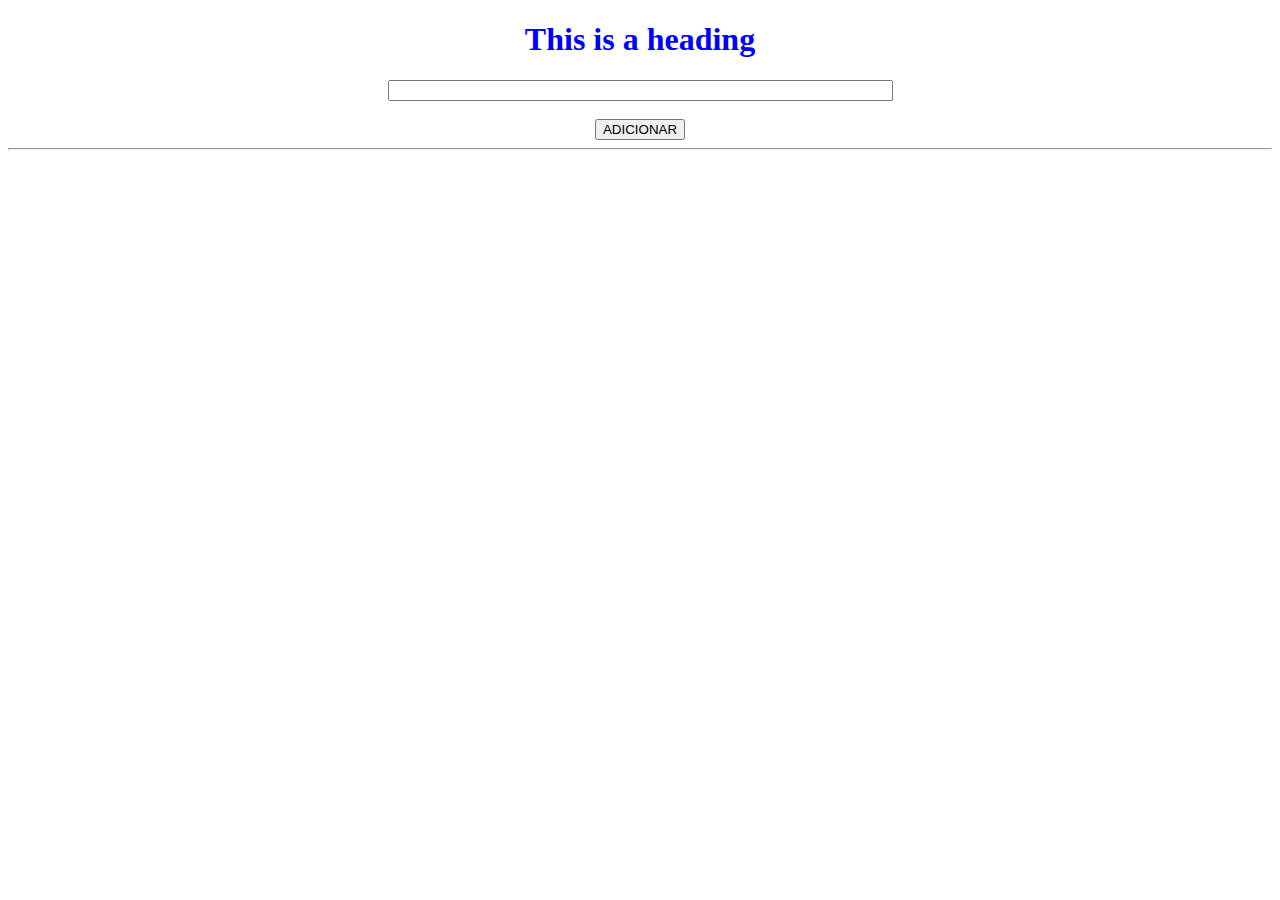
<file: ProjetosLogica--/testes/aiai.html>
<!DOCTYPE html>
<html lang="en">
<head>
    <meta charset="UTF-8">
    <meta http-equiv="X-UA-Compatible" content="IE=edge">
    <meta name="viewport" content="width=device-width, initial-scale=1.0">
    <title>TO-DO LIST</title>
</head>
<body>
    <center>
        <h1 style="color:blue;">This is a heading</h1>
    <input type="text" id="tarefa" size="60">
    <br><br>
    <button onclick="adicionarTarefa()">ADICIONAR</button>
    <hr/>
    <ul id="lista"></ul>
    </center>

    <script src="aiai.js"></script>
</body>
</html>
</file>
